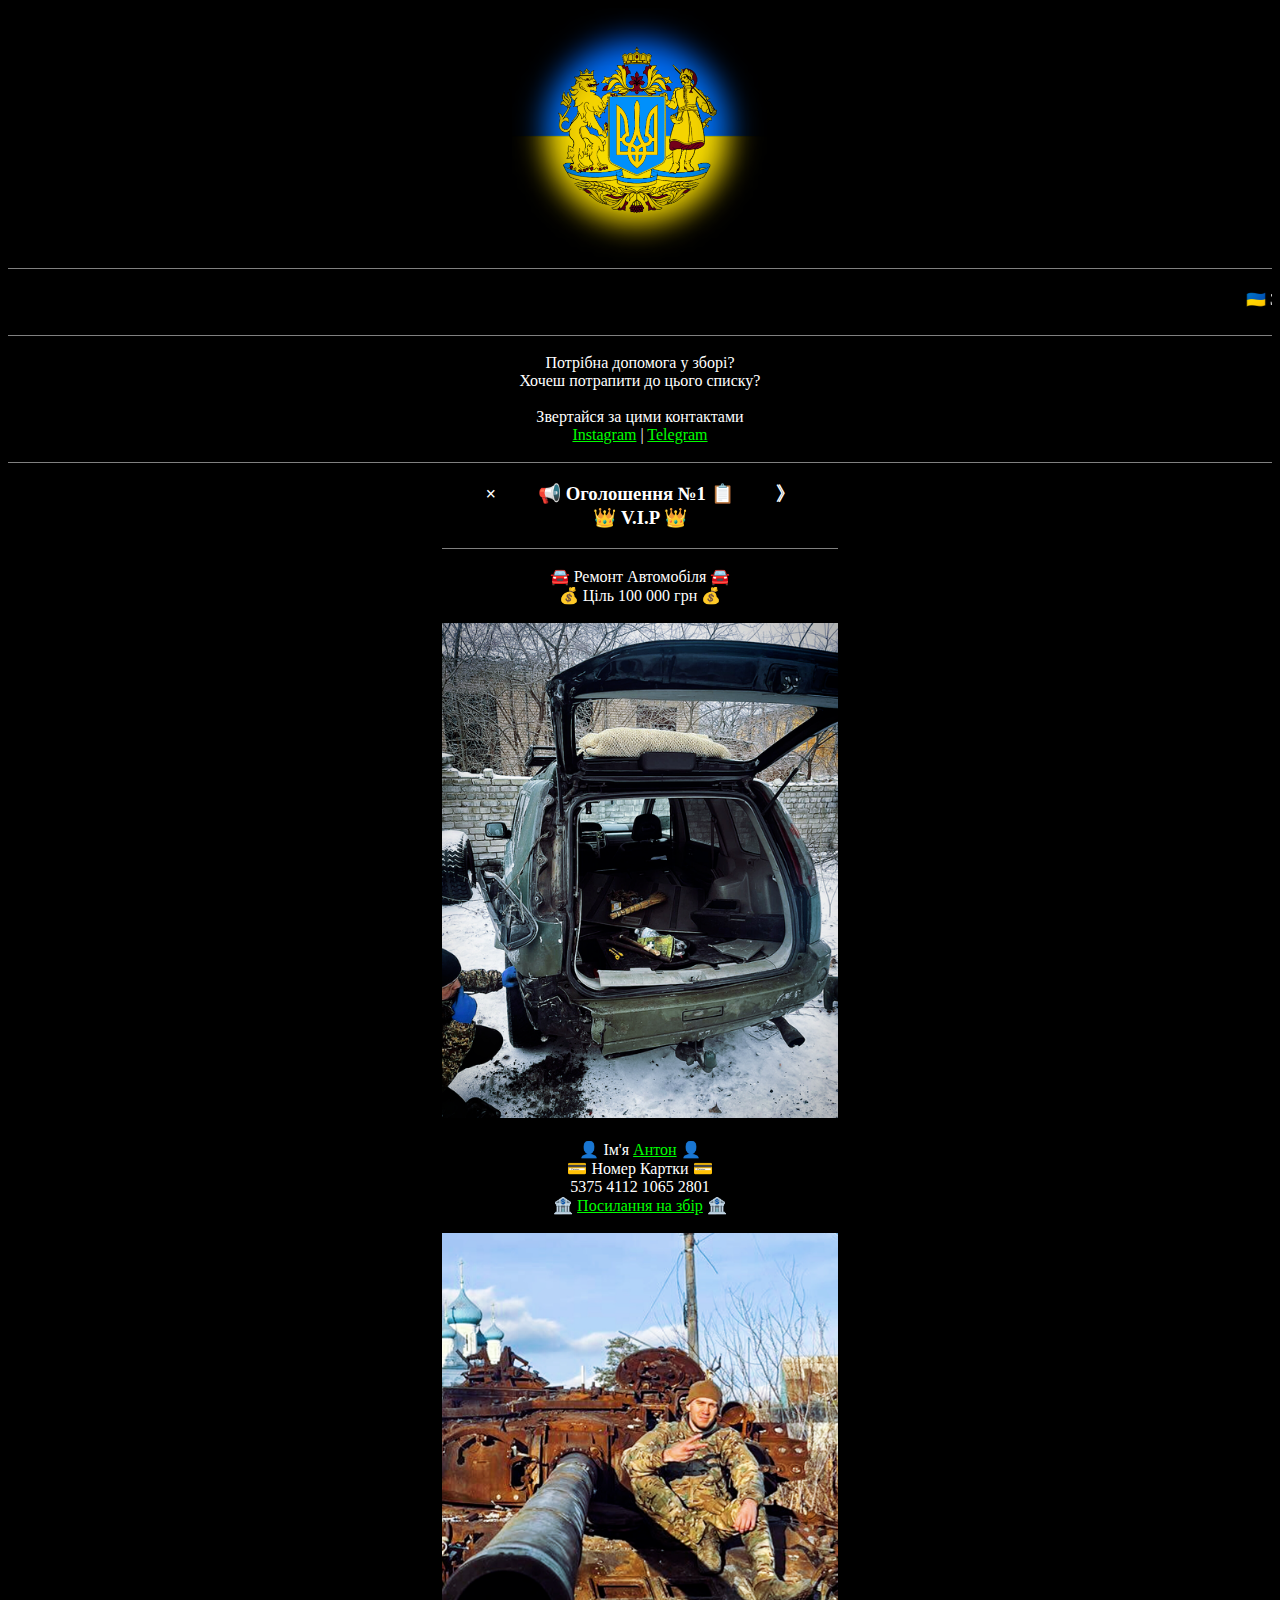
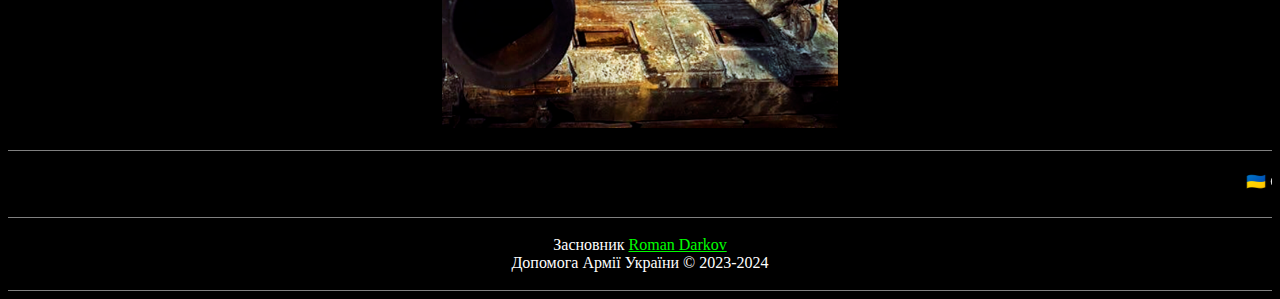
<file: index.html>
<!DOCTYPE html>
<html>
<head>
<meta charset="utf-8">
<meta name="viewport" content="width=device-width, initial-scale=1.0, minimum-scale=1.0, maximum-scale=1.0, user-scalable=no">
<link rel="stylesheet" href="styles.css">

<title>🇺🇦 Оголошення/Допомога 🇺🇦</title>
<meta name=”description” content=”Майданчик створений був з метою спрощення пошуку всім охочим хто хоче допомогти ЗСУ”>
	
<style>
  body { 
    overflow: auto;
    padding-left: auto;
    background: #000000;
    color: #FFFFFF;
  }
  a:link { 
    color: #00FF00;
  }
  a:visited { 
    color: #6A5ACD;
  }
  .line { 
    border-bottom: 1px solid #808080;
  }
</style>
</head>
<body>
<center>
<img src="https://arestagon.github.io/assistance/icon.png" width="256" height="256" alt="💙💛"><br>
<div class="line"></div>
<marquee scrollamount="3"><h4>🇺🇦 Збройні сили України 🇺🇦</h4></marquee>

<br><div class="line"></div><br>
  Потрібна допомога у зборі?
<br>
  Хочеш потрапити до цього списку?
<br><br>
  Звертайся за цими контактами
<br><a href="https://instagram.com/roman.darkov">Instagram</a> | <a href="https://t.me/roman_darkov">Telegram</a>

<br><br><div class="line"></div>

<div class="container">

<div class="slide">
<h3>×⠀⠀⠀📢 Оголошення №1 📋⠀⠀⠀》<br>👑 V.I.P 👑</h3>
<div class="line"></div><br>
  🚘 Ремонт Автомобіля 🚘<br>💰 Ціль 100 000 грн 💰
<br><br><img src="https://arestagon.github.io/assistance/broken_car_advert_1.png" width="396" height="496" alt="Автівка"><br><br>
👤 Ім'я <a href="https://instagram.com/telis.88">Антон</a> 👤
<br>
  💳 Номер Картки 💳<br>5375 4112 1065 2801
<br>
  🏦 <a href="https://send.monobank.ua/jar/7VGkAFuA6j">Посилання на збір</a> 🏦
<br><br><img src="https://arestagon.github.io/assistance/announcer_advert_1.png" width="396" height="496" alt="Антон">
</div>

<div class="slide">
<h3>《⠀⠀⠀📢 Оголошення №2 📋⠀⠀⠀》<br>👑 V.I.P 👑</h3>
<div class="line"></div><br>
  🚘 Збір на Автомобіль 🚘<br>💰 Ціль 200 000 грн 💰
<br><br><img src="https://arestagon.github.io/assistance/buy_car_advert_2.png" width="396" height="496" alt="Автівка"><br><br>
  👤 Ім'я <a href="https://instagram.com/benedooooon">Вадім</a> 👤
<br>
  💳 Номер Картки 💳<br>5375 4112 1089 1284
<br>
  🏦 <a href="https://send.monobank.ua/jar/3VjMFApya8">Посилання на збір</a> 🏦
<br><br><img src="https://arestagon.github.io/assistance/announcer_advert_2.png" width="396" height="496" alt="Вадім">
</div>

<div class="slide">
<h3>《⠀⠀⠀📢 Оголошення №3 📋⠀⠀⠀×<br>вільне</h3>
<div class="line"></div>
</div>

</div><br><div class="line"></div>

<marquee scrollamount="3"><h4>🇺🇦 Слава Україні 🇺🇦 Героям Слава 🇺🇦</h4></marquee>

<br><div class="line"></div><br>
  Засновник <a href="https://instagram.com/roman.darkov">Roman Darkov</a>
<br>
  Допомога Армії України © 2023-2024
<br><br><div class="line"></div>
  
</center>
</body>
</html>
</file>
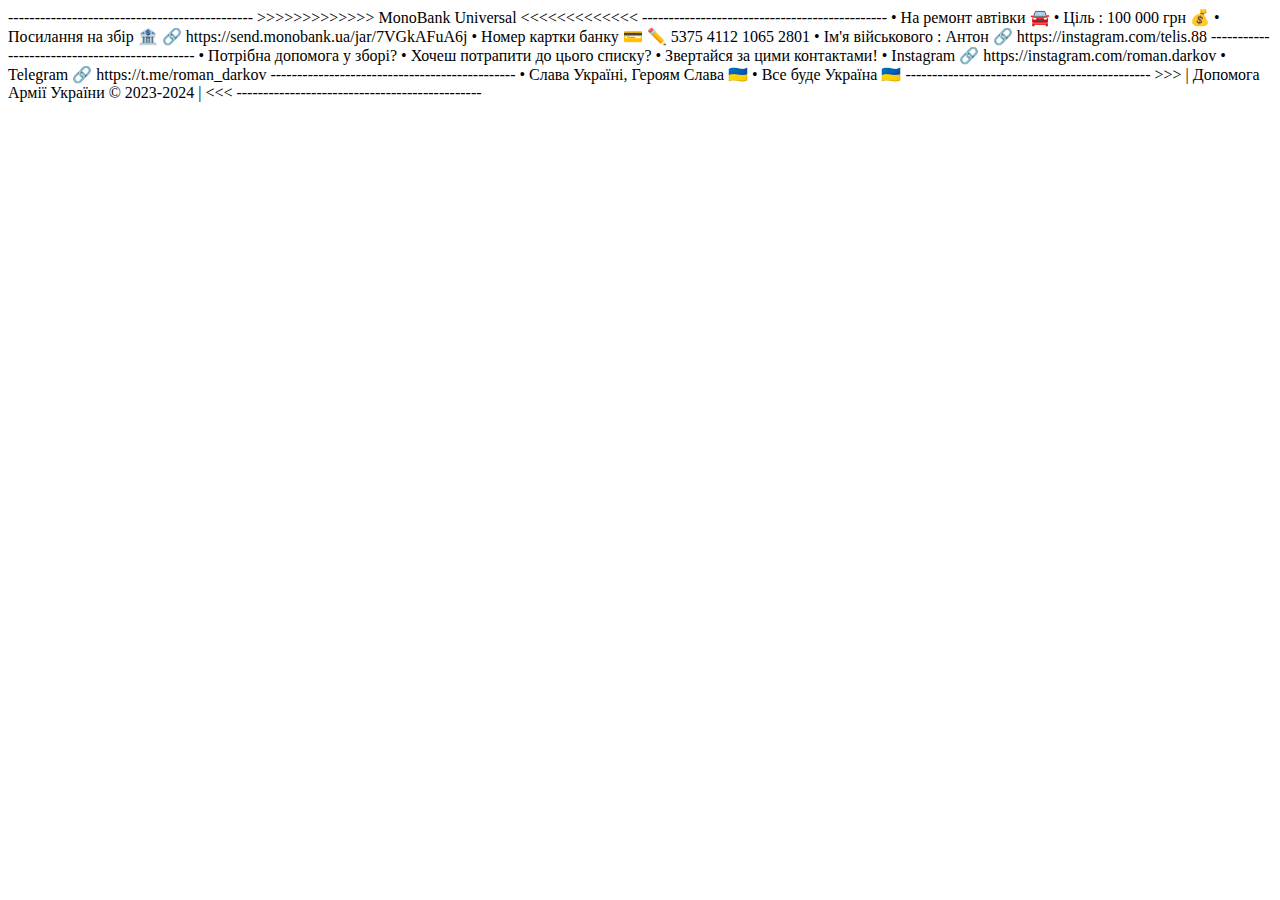
<file: army.html>
<!DOCTYPE html>
<html>
<head>
<title>Допомога ЗСУ 🇺🇦</title>
</head>
<body>
----------------------------------------------
>>>>>>>>>>>>> MonoBank Universal <<<<<<<<<<<<<
----------------------------------------------

• На ремонт автівки 🚘
• Ціль : 100 000 грн 💰

• Посилання на збір 🏦
🔗 https://send.monobank.ua/jar/7VGkAFuA6j

• Номер картки банку 💳
✏️ 5375 4112 1065 2801

• Ім'я військового : Антон
🔗 https://instagram.com/telis.88

----------------------------------------------

• Потрібна допомога у зборі?
• Хочеш потрапити до цього списку?
• Звертайся за цими контактами!

• Instagram
🔗 https://instagram.com/roman.darkov

• Telegram
🔗 https://t.me/roman_darkov

----------------------------------------------

• Слава Україні, Героям Слава 🇺🇦
• Все буде Україна 🇺🇦

----------------------------------------------
>>> | Допомога Армії України © 2023-2024 | <<<
----------------------------------------------
</body>
</html>
</file>
<file: styles.css>
.container { 
    display: flex;
    overflow-x: scroll;
    scroll-snap-type: x mandatory;
    width: 396px;
    -webkit-overflow-scrolling: touch;
}
.slide { 
    flex: none;
    scroll-snap-align: start;
    width: 396px;
    text-align: center;
}
</file>
